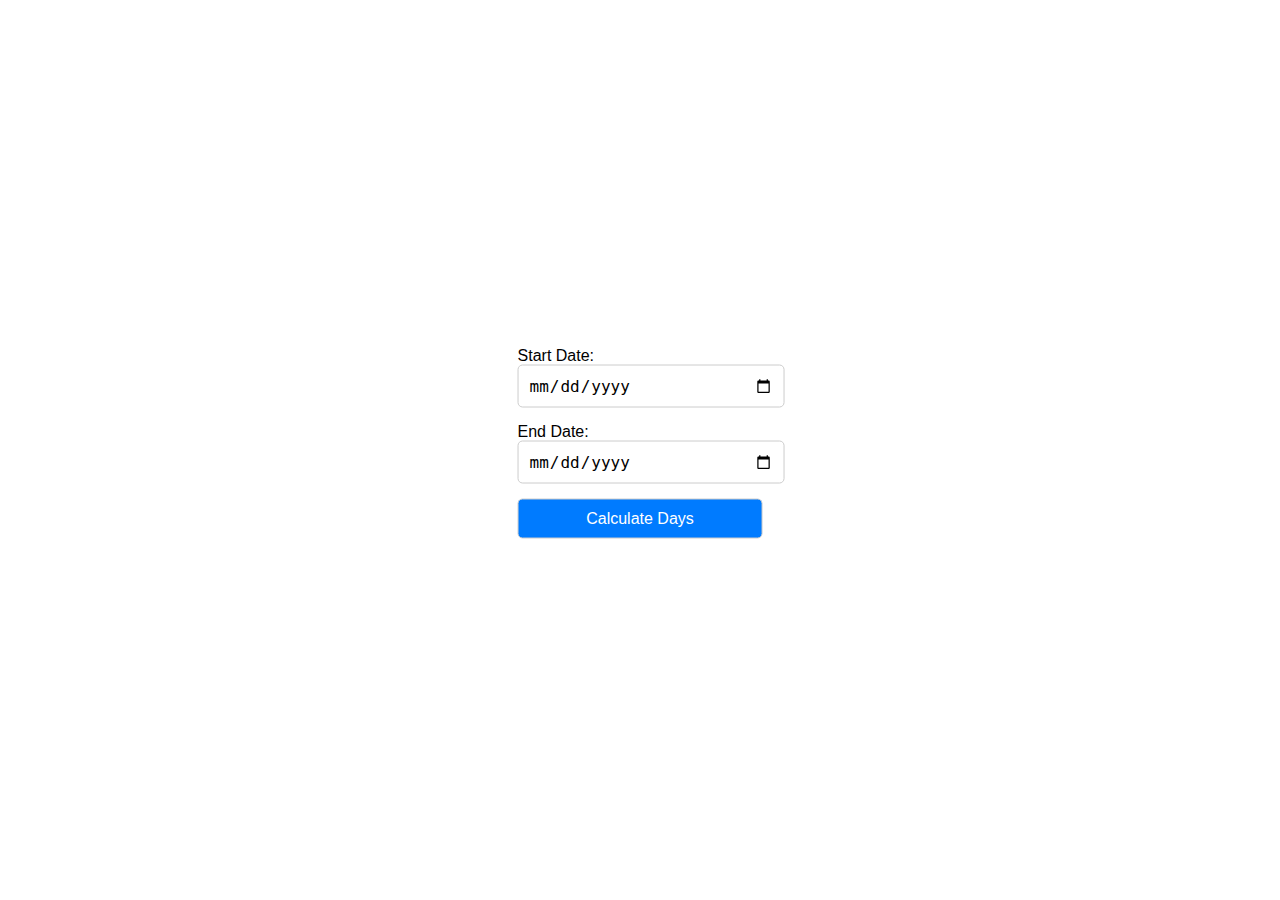
<file: CrabKids/dateholiday.html>
<!DOCTYPE html>
<html lang="en">
<head>
    <meta charset="UTF-8">
    <meta name="viewport" content="width=device-width, initial-scale=1.0">
    <title>Document</title>
</head>
<body>
    
</body>
</html> 
    <style>
            body {
                font-family: Arial, sans-serif;
                margin: 20px;
            }
            button {
                padding: 10px;
                margin-bottom: 15px;
                border: 1px solid #ccc;
                border-radius: 5px;
                font-size: 16px;
            }

            input[type="date"], button {
            width: 100%;
            padding: 10px;
            margin-bottom: 15px;
            border: 1px solid #ccc;
            border-radius: 5px;
            font-size: 16px;
            }

            .container {
                position: absolute;
                top: 50%;
                left: 50%;
                transform: translate(-50%, -50%);
            }
            .all_container {
                display: grid;
                place-items: center;
            }
            button {
                background-color: #007bff;
                color: white;
                cursor: pointer;
            }
            .result {
                font-size: 18px;
                margin-top: 20px;
                color: #333;
            }
        </style>
    </head>
    <body>
        <div class="all_container">
            <div class="result" id="result"></div>
            <div class="container">
            <label for="start-date">Start Date:</label>
            <input type="date" id="start-date" class="form-control" size=10><br>
            <label for="end-date">End Date:</label>
            <input type="date" id="end-date"><br>
            <button onclick="calculateDays()">Calculate Days</button>
            </div>
        </div>
        

        <script>
            const publicHolidays = [
                "2025-01-01", // New Year's Day
                "2025-03-08", // International Women's Day
                "2025-04-18", // Good Friday
                "2025-04-21", // Easter Monday
                "2025-05-01", // Labour Day
                "2025-05-25", // Africa Freedom Day
                "2025-07-07", // Heroes Day
                "2025-07-08", // Unity Day
                "2025-10-24", // Independence Day
                "2025-12-25", // Christmas Day
            ];

            function calculateDays() {
                const startDate = new Date(document.getElementById("start-date").value);
                const endDate = new Date(document.getElementById("end-date").value);

                let totalDays = 0;
                let currentDate = new Date(startDate);

                while (currentDate <= endDate) {
                    const isoDate = currentDate
                        .toISOString()
                        .split("T")[0];
                    const dayOfWeek = currentDate.getDay();

                    // weekends and public holidays
                    if (dayOfWeek !== 0 && dayOfWeek !== 6 && !publicHolidays.includes(isoDate)) {
                        totalDays++;
                    }

                    // Move to the next day
                    currentDate.setDate(currentDate.getDate() + 1);
                }

                document
                    .getElementById("result")
                    .textContent = `You have selected ${totalDays} working days, excluding weekends and public holidays.`;
            }
        </script>
    </body>
</html>
</file>
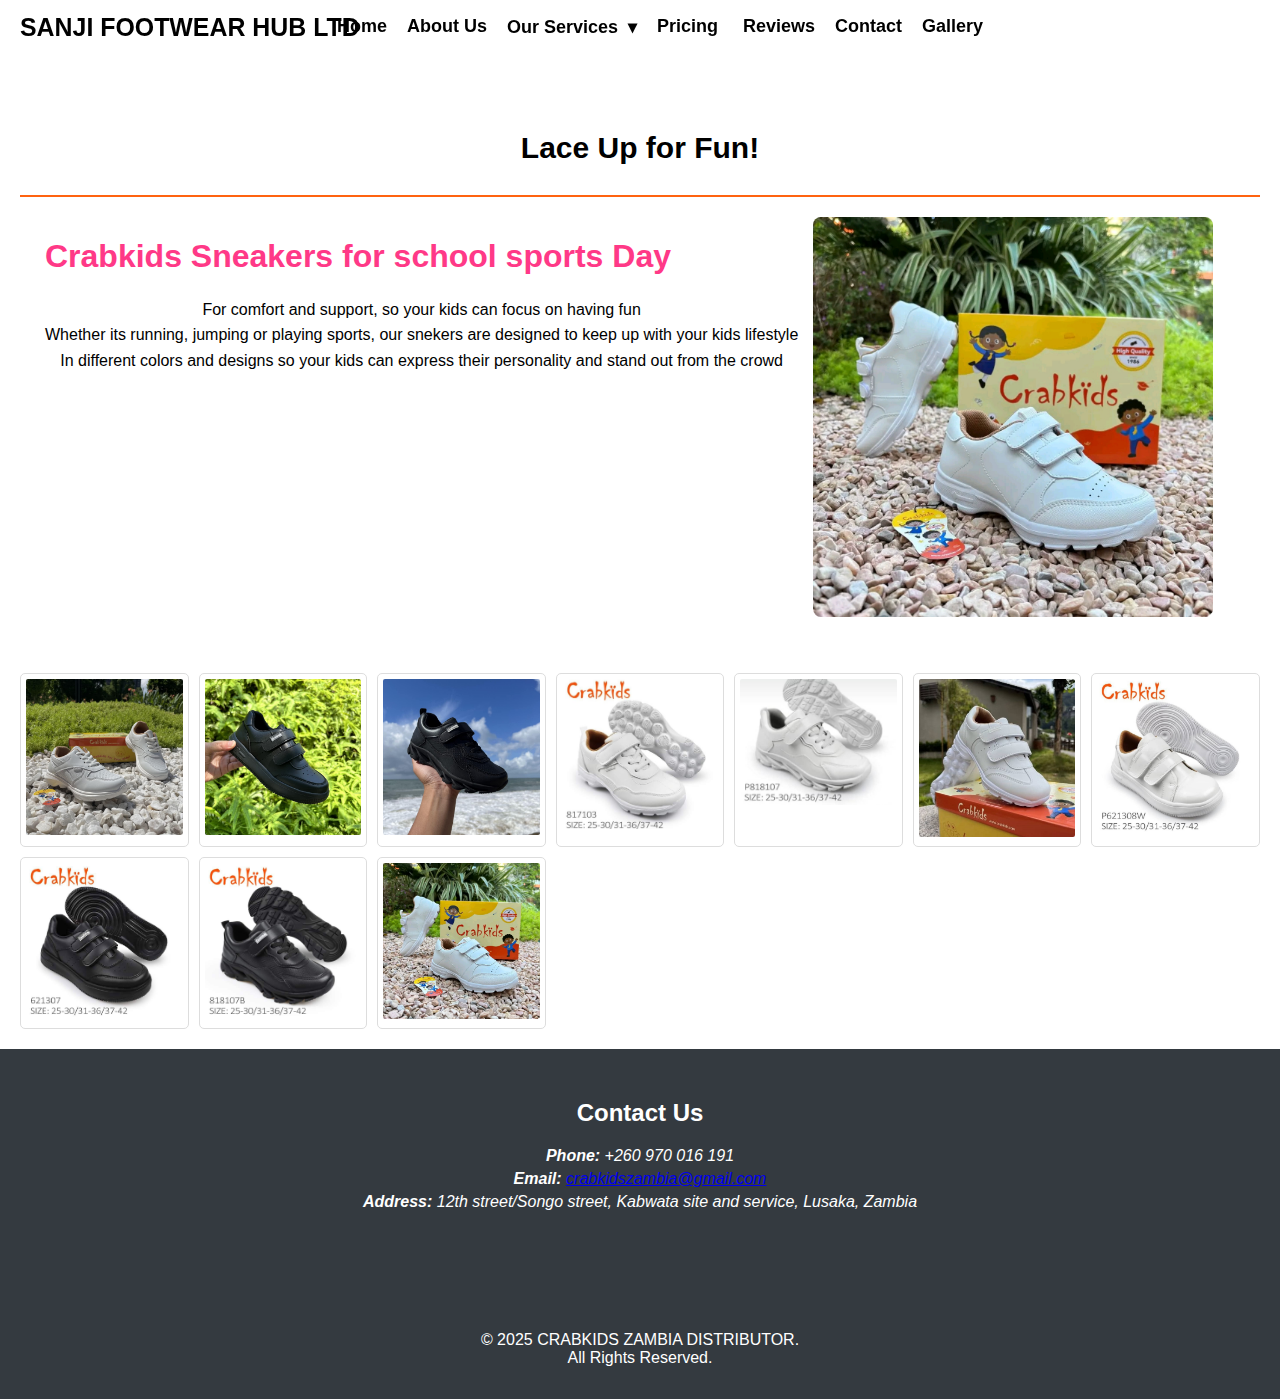
<file: CrabKids/sneakers.html>
<!DOCTYPE html>
<html lang="en">
<head>
    <meta charset="UTF-8">
    <meta name="viewport" content="width=device-width, initial-scale=1.0">
    <title>Document</title>
    <link rel="stylesheet" href="style.css";
</head>
<body>
    
</body>
</html>
<header style="height: 20px;">
    <div class="navbar">
        <div class="navbar-logo">
            <!-- <img src="image/Crabkids_Logo.png" alt="Crabkid logo" width="130px"> -->
            <h5>
                <strong>SANJI FOOTWEAR HUB LTD</strong>
            </h5>
        </div>
        <div class="menu-toggle" id="menu-toggle">☰</div>
        <ul class="navbar-menu" id="navbar-menu">
            <li>
                <a href="index.html">Home</a>
            </li>
            <li>
                <a href="about.html">About Us</a>
            </li>
            <li>
                <a href="#gallery" class="dropdown-toggle">Our Services
                    <span class="dropdown-arrow">&#9662;</span></a>
                <ul class="dropdown-menu">
                    <li>
                        <a href="girls_more_shoes.html">Girls Shoes</a>
                    </li>
                    <li>
                        <a href="boys_more_shoes.html">Boys Shoes</a>
                    </li>
                    <li>
                        <a href="sneakers.html">Sneakers</a>
                    </li>
                    <li>
                        <a href="uniforms.html">Uniforms</a>
                    </li>
                </ul>
            </li>
            <li>
                <a href="#gallery" class="dropdown-toggle">Pricing
                    <span class="dropdown-arrow"></span></a>
                <ul class="dropdown-menu" >
                    <h3><u>Our Pricing</u></h3>
                    <p>The prices ranges from Shoe sizes.</p>
                    <li style="color: black;">Size 25-30 K550.00</li>
                    <li style="color: black;">Size 31-36 K600.00</li>
                    <li style="color: black;">Size 37-42 K650.00</li>
                    <li style="color: black;">Size 43-46 K700.00</li>
                </ul>
            </li>
            <li>
                <a href="index.html">Reviews</a>
            </li>
            <li>
                <a href="index.html">Contact</a>
            </li>
            <li>
                <a href="gallery.html">Gallery</a>
            </li>
        </ul>
    </div>
</header><br><br>  

<section id="sneakers" class="reviews">
    <center class="lovekids">
        <h2><strong>Lace Up for Fun!</strong> </h2>
    </center>
</section>
<div class="containers">
    <div class="introduction_titl">
        <h1 style="color: #ff3987;">
            <strong>Crabkids Sneakers for school sports Day</strong>
        </h1>
        <div class="container_ub">
            
            <p style="text-align: center;"><span>For comfort and support, so your kids can focus on having fun<br>
            Whether its running, jumping or playing sports, our snekers are designed to keep up with your kids
            lifestyle<br>
            In different colors and designs so your kids can express their personality and stand out from the crowd<br><br>
</p>
        </div>
    </div>
    <img
    src="image/sneakers.jpg"
    alt="Skeleton"
    title="Skeleton"
    width="300"
    height="auto"
    style="border-radius: 8px;">
</div><br><br>

<section id="about" class="gallery">
    <div class="gallery-item">
        <img src="image/sneaker1.jpg" alt="Boys Shoe 1">
    </div>
    <div class="gallery-item">
        <img src="image/sneaker2.jpg" alt="Boys Shoe 2">
    </div>
    <div class="gallery-item">
        <img src="image/sneaker3.jpg" alt="Boys Shoe 2">
    </div>
    <div class="gallery-item">
        <img src="image/sneaker4.jpg" alt="Boys Shoe 2">
    </div>
    <div class="gallery-item">
        <img src="image/sneaker5.jpg" alt="Boys Shoe 2">
    </div>
    <div class="gallery-item">
        <img src="image/sneaker6.jpg" alt="Boys Shoe 2">
    </div>
    <div class="gallery-item">
        <img src="image/sneaker7.jpg" alt="Boys Shoe 2">
    </div>
    <div class="gallery-item">
        <img src="image/sneaker8.jpg" alt="Boys Shoe 2">
    </div>
    <div class="gallery-item">
        <img src="image/sneaker9.jpg" alt="Boys Shoe 2">
    </div>
    <div class="gallery-item">
        <img src="image/sneakers.jpg" alt="Boys Shoe 2">
    </div>
</section>
<div id="contacts">
    <div class="contact-section">
      <div class="contact-details" style="text-align: center;">
        <h2>Contact Us</h2>
        <address>
          <p><strong>Phone:</strong> +260 970 016 191</p>
          <p><strong>Email:</strong> <a href="mailto:crabkidszambia@gmail.com">crabkidszambia@gmail.com</a></p>
          <p><strong>Address:</strong> 12th street/Songo street, Kabwata site and service, Lusaka, Zambia</p>
        </address>
        <div class="social-media">
          <a href="https://web.facebook.com/profile.php?id=100083279982172" target="_blank" aria-label="Facebook"><i class="fab fa-facebook"></i></a>
          <a href="https://twitter.com" target="_blank" aria-label="Twitter"><i class="fab fa-twitter"></i></a>
          <a href="https://instagram.com" target="_blank" aria-label="Instagram"><i class="fab fa-instagram"></i></a>
          <a href="https://linkedin.com" target="_blank" aria-label="LinkedIn"><i class="fab fa-linkedin"></i></a>
        </div>
      </div>
    </div>
  </div>
<div id="go-top">&uarr;</div>

<footer class="footer">
<p>&copy; 2025 CRABKIDS ZAMBIA DISTRIBUTOR.<br> All Rights Reserved.</p>
</footer>
<script src="lightbox.js"></script>
<script>
               
           // Menu toggle
  const menuToggle = document.getElementById("menu-toggle");
  const navbarMenu = document.getElementById("navbar-menu");

  menuToggle.addEventListener("click", () => {
    navbarMenu.classList.toggle("active");
  });
</script>
</file>
<file: CrabKids/style.css>
body {
    margin: 0;
    font-family: 'New Times Roman', sans-serif;
    font-size: 16px;
    background-color: white;
/*  background-color: #f5f5f5;*/
    scroll-behavior: smooth;
}



/* Ensure header stays fixed below the top-bar */
header {
    position: fixed;
    top: 0px; /* Positioned just below the top-bar */
    width: 100%;
    background: white;
    color: black;
    z-index: 1000; /* Slightly lower than top-bar */
    box-shadow: 0px 2px 5px rgba(0, 0, 0, 0.1); /* Optional shadow for separation */
}

/* Adjust navbar styles */
.navbar {
    display: flex;
    justify-content: center; /* Center items horizontally */
    align-items: center; /* Center items vertically */
    background-color: white;
    position: relative; /* Required for dropdowns */
}

/* Add space below fixed elements to prevent overlap */
body {
    padding-top: 50px; /* Equal to the total height of top-bar and header */
}

.navbar {
    display: flex;
    justify-content: center; /* Center items horizontally */
    align-items: center; /* Center items vertically */
    padding: 0 20px;
    background-color: white;
    position: relative; /* Ensure proper positioning for dropdown */
}

.navbar-logo {
    position: absolute; /* Place the logo separately */
    left: 20px; /* Adjust this value as needed */
    font-size: 30px;
    font-weight: bold;
}

.navbar-menu{
    display: flex; /* Initially hidden */
    border-radius: 5px;
    list-style: none;
    gap: 20px;
    transition: transform 0.3s ease-in-out;
}

.top-content {
    position: fixe;
    width: 100%;
    background: white;
    height: 5%;
    padding: 10px 0;
    z-index: 1000;
}

.logo {
    position: absolute; /* Place the logo separately */
    left: 20px; /* Adjust this value as needed */
    font-size: 15px;
    font-weight: bold;
}

.top-bar button {
    background-color: #16ce16;
    border-radius: 5px;
}

.top-bar {
    display: flex;
    color: white;
    justify-content: flex-end; /* Center items horizontally */
    align-items: center; /* Center items vertically */
    padding: 0 20px;
    background-color: black;
    position: fixe; /* Ensure proper positioning for dropdown */
    height: 50px;
}

.navbar-menu li {
    position: relative; /* Required for dropdown */
}

.navbar-menu a {
    text-decoration: none;
    color: black;
    font-size: 18px;
    font-weight: bold;
    transition: color 0.3s;
}

.navbar-menu a:hover {
    color: red;
}

.menu-toggle {
    display: none;
    font-size: 28px;
    cursor: pointer;
    position: absolute;
    top: 10px;
    right: 30px;
}

.navbar-menu.active {
    display: flex;
    flex-direction: column;
    position: absolute;
    top: 50px;
    right: 20px;
    background-color: #ff6310;
    width: 200px;
    border-radius: 5px;
    transform: translateY(0);
}

.navbar-menu.active li {
    text-align: center;
    margin: 10px 0;
    color: white;
}

.dropdown-arrow {
    font-size: 18px; /* Size of the arrow */
    margin-left: 5px; /* Space between text and arrow */
    transition: transform 0.3s ease; /* Smooth rotation */
}

.dropdown-menu {
    list-style: none;
    display: none;
    position: absolute;
    /* top: 80%; Position below the parent menu item */
    left: 0;
    width: 150px;
    font-style: normal;
    font-size: smaller !important;
    background: white;
    border: 1px solid #ddd;
    border-radius: 5px;
    padding: 10px;
    z-index: 1000;
}

.dropdown-menu li {
    margin: 0;
    padding: 5px 10px;
}

.dropdown-menu li a {
    color: black;
    text-decoration: none;
}

.dropdown-menu {
    color: black;
    text-decoration: none;
}

.dropdown-menu li a:hover {
    color: red;
}

.navbar-menu li:hover .dropdown-menu {
    display: block; /* Show the dropdown on hover */
}

@media (max-width: 768px) {
    .menu-toggle {
        display: block;
        color: black;
    }

    .navbar-menu {
        display: none;
    }

    .navbar-logo {
        position: static; /* Adjust position for small screens */
        text-align: center;
    }

    .navbar {
        flex-direction: column;
        justify-content: center;
    }
    .dropdown-menu{
        color: black;
        text-decoration: none;
    }
}
.hero {
    transition: background 3s ease-in-out;
  }
  

.hero {
    height: 100vh;
    background: url('image/back1.png') no-repeat center center/cover;
    display: flex;
    flex-direction: column; /* Ensures vertical stacking */
    align-items: center;
    justify-content: center;
    text-align: center;
    /* animation: slideBackground 45s infinite; Keyframe animation for sliding */
  }
  
  /* @keyframes slideBackground {
    0% {
      background: url('image/crabkid_workshop.jpg') no-repeat center center/cover;
    }
    33% {
      background: url('image/back1.jpg') no-repeat center center/cover;
    }
    66% {
      background: url('image/crabkids.jpg') no-repeat center center/cover;
    }
    100% {
      background: url('image/back1.jpg') no-repeat center center/cover;
    }
  } */
  

.hero h1 {
    color: #ff6310;
font-size: 5rem;
margin-bottom: 10px; /* Adds spacing between h1 and p */
}

.hero p {
    /* color: #0355cc; */
    color: #fff;
font-size: 1.5rem; /* Adjusts paragraph font size */
margin: 0; /* Removes any default margins */
}

.hero a{
    display: inline-block;
    font-family: 'Merriweather Sans', sans-serif;
    text-transform: uppercase;
    padding: 10px 45px;
    background-color: #ff8a1d;
    border: 1px solid #ff8a1d;
    border-radius: 5px;
    color: #ffffff;
    margin-top: 15px;
  }

  .hero a:hover {
    background-color: transparent;
    color: #ff8a1d;
  }
  

.containers {
display: flex;
align-items: flex-start;
gap: 15px; /* Space between the image and text */
margin-left: 45px;
margin-right: 20px;
flex-direction: row; /* Default layout for larger screens */
}

.container_sub {
    display: flex;
    align-items: flex-start;
    gap: 15px; /* Space between the image and text */
    /* margin-left: 45px; */
    /* margin-right: 20px; */
    flex-direction: row; /* Default layout for larger screens */
    }

.containers img {
flex-shrink: 0; /* Prevent the image from shrinking */
width: 400px;
height: 400px;
object-fit: cover; /* Ensure the image maintains its aspect ratio */
}


.detail-box a{
  display: inline-block;
  font-family: 'Merriweather Sans', sans-serif;
  text-transform: uppercase;
  padding: 10px 45px;
  background-color: #0355cc;
  border: 1px solid #0355cc;
  border-radius: 5px;
  color: #ffffff;
  margin-top: 15px;
}

.detail-box a:hover {
  background-color: transparent;
  color: #0355cc;
}

.imageh  {
    flex-shrink: 0; /* Prevent the image from shrinking */
    width: 400px;
    height: 500px;
    object-fit: cover; /* Ensure the image maintains its aspect ratio */
    }

.containers p {
font-size: 16px;
line-height: 1.6;
font-style: inherit;
text-align: justify; /* Align text evenly */
}
/* .container h1 {
    border: 1px solid #ddd;
margin: 10px;
border-radius: 10px;
padding: 10px;
width: 90%;
height: auto;
/* background-color: #ff6310;
    float: right;
} */

.introduction_title {
    border: 1px solid #ddd;
margin: 10px;
border-radius: 10px;
padding: 10px;
width: 90%;
height: auto;
/* background-color: #ff6310; */
    float: right;
}

@media (max-width: 768px) {
.containers {
flex-direction: column; /* Stack items vertically on small screens */
align-items: center; /* Center align content */
}

.containers img {
width: 100%; /* Make the image responsive */
height: auto;
}

img {
    .containers img {
        width: 100%; /* Make the image responsive */
        height: auto;
        }
}

.about_section .img-box img {
    width: 100%;
  }

.containers p {
text-align: center; /* Center text for better presentation on small screens */
margin-top: 15px; /* Add spacing between image and text */
}
.reviews {
grid-template-columns: repeat(2, 1fr); /* Ensure two boxes per row */
}
.gallery {
    grid-template-columns: repeat(2, 1fr); /* Ensure two boxes per row */
    }
.hero h1 {
        font-size: 2rem;
        text-align: center;
    }
}

.slideshow {
    display: flex;
    overflow: hidden;
    position: relative;
    height: 200px;
    margin: 20px 0;
    background: white;
}

.slideshow-container {
    display: flex;
    animation: slide 20s linear infinite;
}

.slideshow img {
    height: 100%;
    width: auto;
}

@keyframes slide {
    0% { transform: translateX(0); }
    100% { transform: translateX(-100%); }
}

.about, .gallery, .reviews, .contact, .footer {
    padding: 20px;
    text-align: center;
}


.gallery {
    display: grid;
    grid-template-columns: repeat(auto-fit, minmax(150px, 1fr));
    gap: 10px;
}

.gallery-item {
    border: 1px solid #ddd;
    border-radius: 5px;
    padding: 5px;
    transition: background 0.2s, transform 0.2s;
}

.gallery-item:hover {
    background: #ff6310;
    transform: scale(1.05);
}

.gallery-item img {
    width: 100%;
    border-radius: 2px;
}



/* .reviews {
border: 1px solid #ddd;
border-radius: 10px;
padding: 10px;
width: 90%;
background-color: #ff6310;
} */

/* .reviews img {
width: 100%;
border-radius: 10px;
} */


.contact form {
    display: flex;
    flex-direction: column;
    gap: 10px;
}

.contact textarea, .contact input {
    padding: 10px;
    border: 1px solid #ddd;
    border-radius: 5px;
}

.top-bar a{
    display: inline-block;
    font-family: 'Merriweather Sans', sans-serif;
    padding: 10px 45px;
    background-color: hsl(108, 88%, 44%);
    border-radius: 5px;
    color: #ffffff;
  }

#go-top {
    position: fixed;
    bottom: 20px;
    right: 20px;
    background: #ff6310;
    color: white;
    padding: 10px;
    border-radius: 30%;
    cursor: pointer;
    display: none;
}

.footer {
    background: #333;
    color: white;
    text-align: center;
    padding: 10px 0;
}
.lovekids {
    border-bottom: 2px solid #ff6310;
    padding-bottom: 5px;
    font-size: 20px;
    font-family: Arial, sans-serif;
    text-align: center;

}

em {
    font-style: italic;
}
h1 {
    color: #ff6310;
}
/* h2 {
    color:  #1d22ae;
} */

.contact-section {
    padding: 20px;
    color: #fff;
    background-color: #343a40;
    display: flex;
    flex-wrap: wrap;
    justify-content: space-between;
}
.contact-details, .locations {
    flex: 1 1 45%;
    margin: 10px;
}
.contact-details p, .locations p {
    margin: 5px 0;
}
.social-media {
    margin: 20px 0;
}
.social-media a {
    margin: 0 10px;
    text-decoration: none;
    color: #fff;
    font-size: 20px;
    display: inline-flex;
    align-items: center;
}
.social-media a i {
    margin-right: 8px;
}
.social-media a:hover {
    color: #007BFF;
}

.counter {
    background-color: #f8f9fa;
    padding: 2rem;
    text-align: center;
}
.counter .number {
    font-size: 3rem;
    font-weight: bold;
    color: #007bff;
}
.footer {
    background-color: #343a40;
    color: white;
    padding: 1rem 0;
    text-align: center;
}
.btn-floating {
    position: fixed;
    bottom: 20px;
    right: 20px;
    background-color: #007bff;
    color: white;
    border-radius: 50%;
    padding: 10px 15px;
    font-size: 20px;
    text-align: center;
    cursor: pointer;
}

.detail-box a{
    display: inline-block;
    font-family: 'Merriweather Sans', sans-serif;
    text-transform: uppercase;
    padding: 10px 45px;
    background-color: #0355cc;
    border: 1px solid #0355cc;
    border-radius: 5px;
    color: #ffffff;
    margin-top: 15px;
  }
  
  .detail-box a:hover {
    background-color: transparent;
    color: #0355cc;
  }

/* General button styles */
.see_more a{
        position: absolute;
        display: inline-block;
        font-family: 'Merriweather Sans', sans-serif;
        text-transform: uppercase;
        padding: 10px 45px;
        background-color:  #0355cc;
        border: 1px solid  #0355cc;
        /* border-radius: 5px; */
        color: #ffffff;
        margin-top: 15px;
        left: 50%;
        transform: translate(-50%, -50%);
        cursor: pointer;
}

/* Hover effects */
.see_more a:hover {
    background-color: transparent;
    color: #0355cc;
  }

  .im-bo  {
    position: relative;
        margin-top: 30px;
        text-align: center;
        -webkit-box-shadow: 0 0 5px 2px rgba(0, 0, 0, 0.15);
                box-shadow: 0 0 5px 2px rgba(0, 0, 0, 0.15);
        padding: 25px 15px;
        -webkit-transition: all .3s;
        transition: all .3s;
        display: -webkit-box;
        display: -ms-flexbox;
        display: flex;
        -webkit-box-orient: vertical;
        -webkit-box-direction: normal;
            -ms-flex-direction: column;
                flex-direction: column;
        -webkit-box-align: center;
            -ms-flex-align: center;
                align-items: center;
  }

  /* Lightbox Styles */
.lightbox {
    position: fixed;
    top: 0;
    left: 0;
    width: 100%;
    height: 100%;
    background: rgba(0, 0, 0, 0.8);
    display: none;
    align-items: center;
    justify-content: center;
    z-index: 1000;
  }
  
  .lightbox.active {
    display: flex;
  }
  
  .lightbox img {
    max-width: 90%;
    max-height: 80%;
  }
  
  .lightbox .close {
    position: absolute;
    top: 20px;
    right: 30px;
    color: #fff;
    font-size: 30px;
    cursor: pointer;
  }

  /* Navigation Buttons */
.lightbox .nav-button {
    position: absolute;
    top: 50%;
    transform: translateY(-50%);
    color: white;
    font-size: 40px;
    cursor: pointer;
    user-select: none;
    z-index: 1001;
  }
  
  .lightbox .nav-button.left {
    left: 20px;
  }
  
  .lightbox .nav-button.right {
    right: 20px;
  }
  
  .lightbox .nav-button:hover {
    color: #ff6310;
  }


/* ............................... */
</file>
